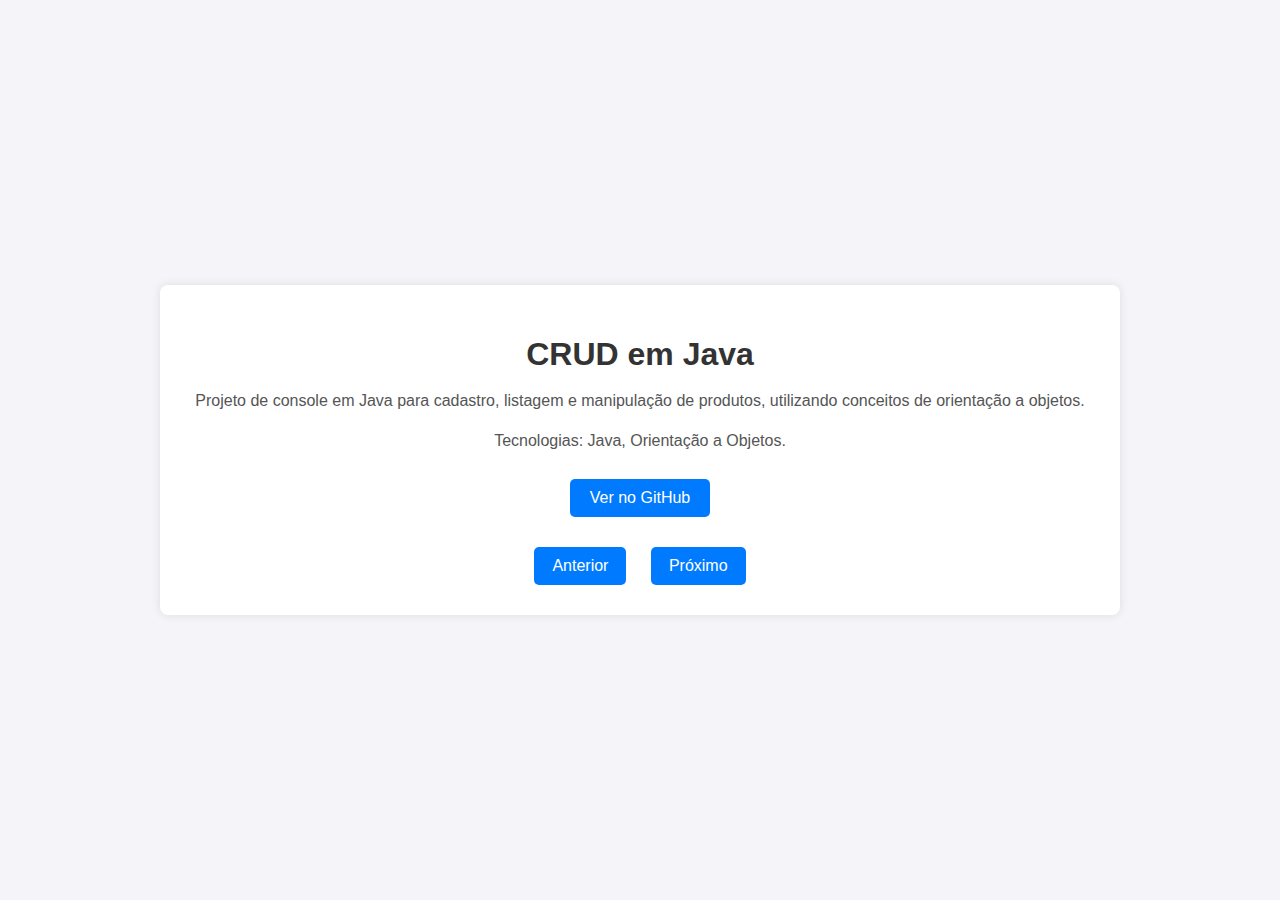
<file: parte1.html>
<!DOCTYPE html>
<html lang="pt-BR">
<head>
  <meta charset="UTF-8" />
  <title>Apresentação dos Projetos</title>
  <style>
    body {
      font-family: Arial, sans-serif;
      background: #f4f4f9;
      margin: 0;
      padding: 0;
      display: flex;
      justify-content: center;
      align-items: center;
      height: 100vh;
    }
    .container {
      width: 80%;
      max-width: 900px;
      background: white;
      padding: 30px;
      box-shadow: 0 0 10px rgba(0,0,0,0.1);
      border-radius: 8px;
      text-align: center;
      position: relative;
    }
    h1 {
      margin-bottom: 0.5em;
      color: #333;
    }
    p {
      color: #555;
      line-height: 1.5;
    }
    .links a {
      display: inline-block;
      margin: 10px 15px;
      padding: 10px 20px;
      background: #007bff;
      color: white;
      text-decoration: none;
      border-radius: 5px;
      transition: background 0.3s ease;
    }
    .links a:hover {
      background: #0056b3;
    }
    .nav-buttons {
      margin-top: 20px;
    }
    button {
      padding: 10px 18px;
      margin: 0 10px;
      font-size: 1em;
      border: none;
      background: #007bff;
      color: white;
      border-radius: 5px;
      cursor: pointer;
      transition: background 0.3s ease;
    }
    button:hover {
      background: #0056b3;
    }
    .slide {
      display: none;
    }
    .active {
      display: block;
    }
  </style>
</head>
<body>
  <div class="container">
    <div class="slide active" id="slide1">
      <h1>CRUD em Java</h1>
      <p>Projeto de console em Java para cadastro, listagem e manipulação de produtos, utilizando conceitos de orientação a objetos.</p>
      <p>Tecnologias: Java, Orientação a Objetos.</p>
      <div class="links">
        <a href="https://github.com/Eliquatro44/java-crud-produto" target="_blank">Ver no GitHub</a>
      </div>
    </div>

              <div class="slide" id="slide2">
      <h1>Site de Filmes</h1>
      <p>Site responsivo simples em HTML e CSS para exibir um projeto de filmes.</p>
      <p>Tecnologias: HTML, CSS.</p>
      <div class="links">
        <a href="https://github.com/Eliquatro44/movie-project" target="_blank">Ver no GitHub</a>
      </div>
    </div>

    
    <div class="slide" id="slide3">
      <h1>Importação de Tweets no Neo4j</h1>
      <p>Projeto que usa Neo4j e APOC para importar tweets de um arquivo JSON e analisar redes sociais com modelagem de relacionamentos.</p>
      <p>Tecnologias: Neo4j, APOC, JSON, Cypher.</p>
      <div class="links">
        <a href="https://github.com/Eliquatro44/tweets-neo4j-import" target="_blank">Ver no GitHub</a>
      </div>


    </div>
    <div class="nav-buttons">
      <button id="prevBtn">Anterior</button>
      <button id="nextBtn">Próximo</button>
    </div>
  </div>

  <script>
    const slides = document.querySelectorAll('.slide');
    let currentIndex = 0;

    document.getElementById('nextBtn').addEventListener('click', () => {
      slides[currentIndex].classList.remove('active');
      currentIndex = (currentIndex + 1) % slides.length;
      slides[currentIndex].classList.add('active');
    });

    document.getElementById('prevBtn').addEventListener('click', () => {
      slides[currentIndex].classList.remove('active');
      currentIndex = (currentIndex - 1 + slides.length) % slides.length;
      slides[currentIndex].classList.add('active');
    });
  </script>
</body>
</html>
</file>
